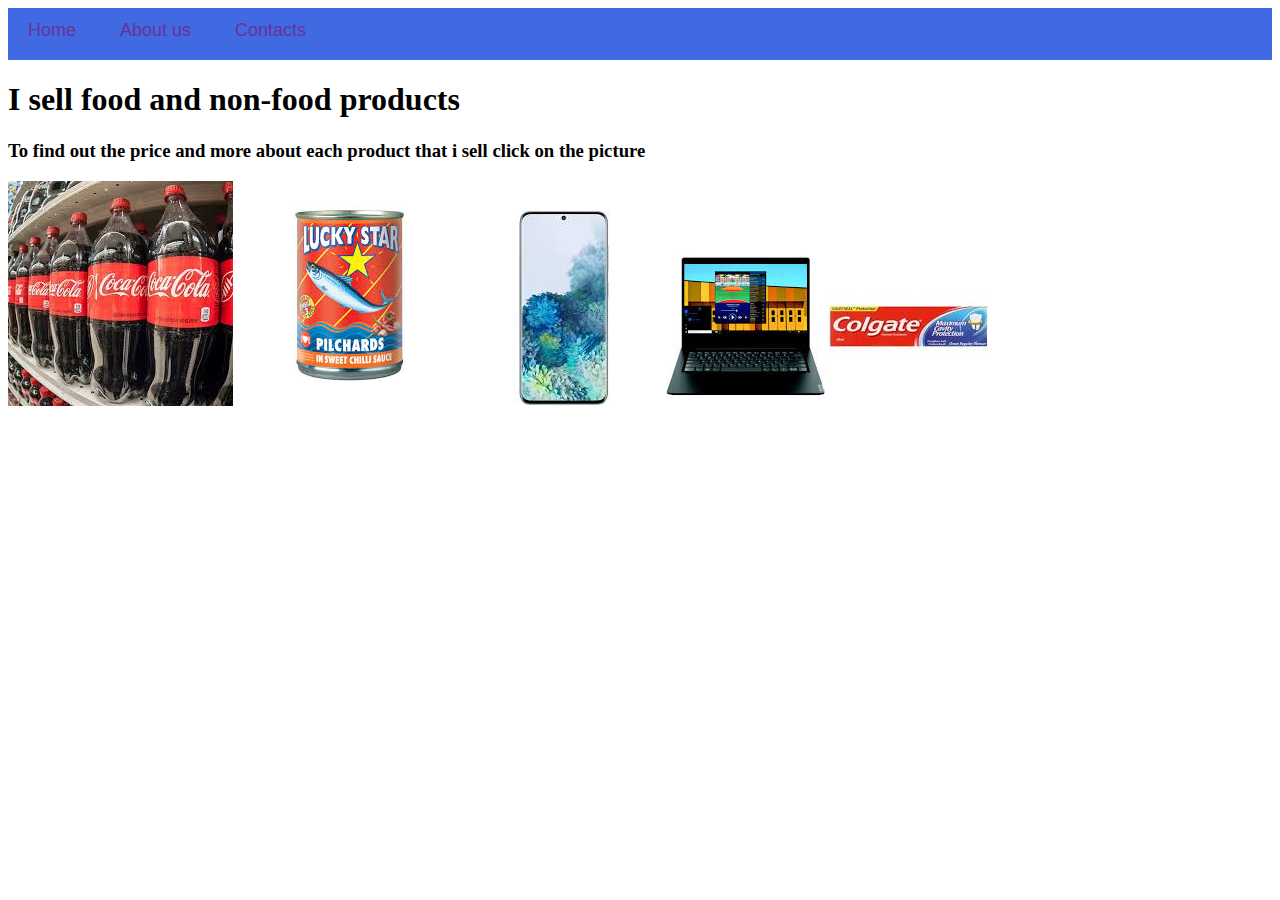
<file: index.html>
<!DOCTYPE html>
<html lang="en">
<head>
    <meta charset="UTF-8">
    <meta name="viewport" content="width=device-width, initial-scale=1.0">
    <title>DOCUMENTS</title>
    <link rel="stylesheet" href="style.css">
</head>
<body>
  <div id="menu">

        <a href="#">Home</a>
        <a href="about.html">About us</a>
        <a href="contact.html">Contacts</a>
      
    </div>
   <section id="home">
  <h1>I sell food and non-food products</h1>
  <h3>To find out the price and more about each product that i sell click on the picture</h3>

    <a href="coce.html"><img src="./images/coca1.jpg"></a>
  <a href="luck.html"><img src="./images/pilchard 1.jpg"></a>
    <a href="sums.html"><img src="./images/samsung 2.jpg"></a>
  <a href="leno.html"><img src="./images/L1.jpg"></a>
   <a href="colg.html"><img src="./images/col 1.jpg"></a>
   </section>
   <section id="about">
   
   </section>
   <section id="contacts">

</section>
</body>
</html>
</file>
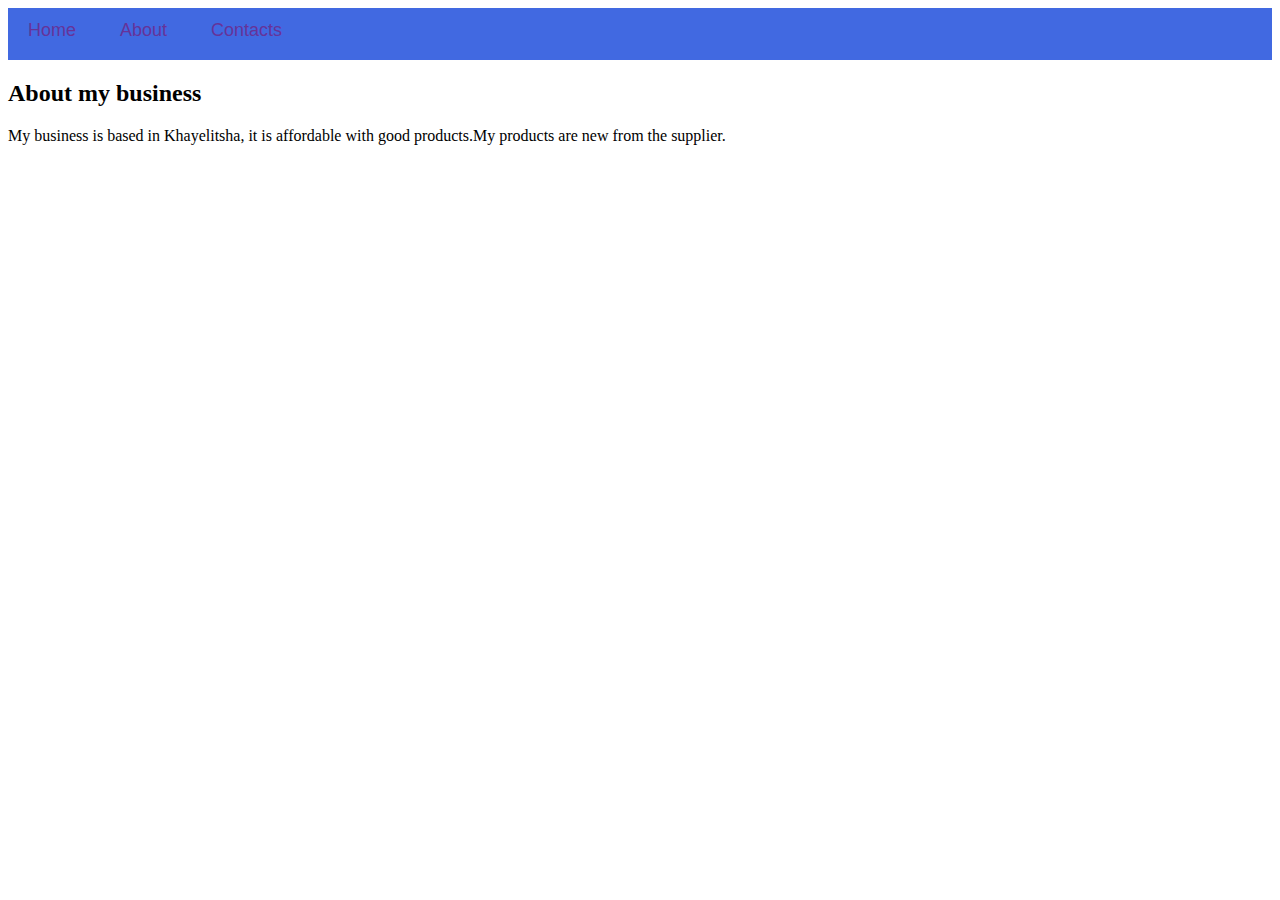
<file: about.html>
<!DOCTYPE html>
<html lang="en">
<head>
    <meta charset="UTF-8">
    <meta name="viewport" content="width=device-width, initial-scale=1.0">
    <title>DOCUMENTS</title>
    <link rel="stylesheet" href="style.css">
</head>
<body>
  <div id="menu">
    
        <a href="index.html">Home</a>
        <a href="#">About</a>
        <a href="contact.html">Contacts</a>

      
      </div>
      <h2>About my business</h2>
      <p>My business is based in Khayelitsha, it is affordable with good products.My products are new from the supplier.</p>
</file>
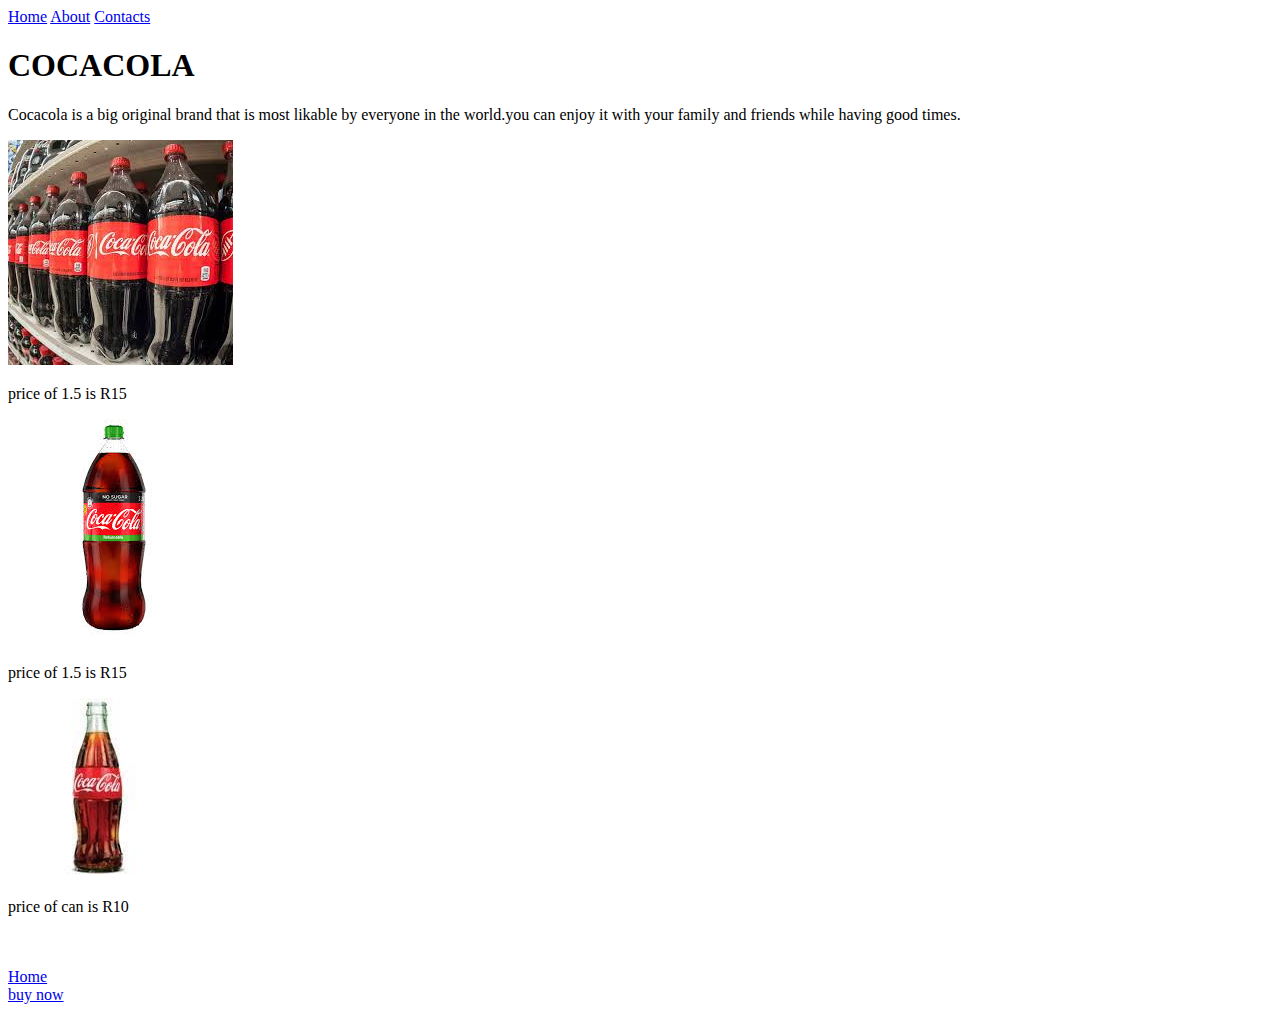
<file: coce.html>
<!DOCTYPE html>
<html lang="en" dir="ltr">
  <head>
    <meta charset="utf-8">
  </head>
  <body>
    <div id="menu">
    
      <a href="index.html">Home</a>
      <a href="#">About</a>
      <a href="contact.html">Contacts</a>

    <h1>COCACOLA</h1>
    <P>Cocacola is a big original brand that is most likable by everyone in the world.you can enjoy it with your family and friends while having good times.</P>
    <img src="./images/coca1.jpg" alt="with=350px">
    <p>price of 1.5 is R15</p>
    <img src="./images/coca 2.jpg" alt="with=350px">
    <p>price of 1.5 is R15</p>
    <img src="./images/caca 3.jpg" alt="with=350px">
    <p>price of can is R10</p >
      <br> <br/>
      <a href="index.html">Home</a>
    <div id="buy now">
      <a href="index.html">buy now</a>

    </div>
  </body>
</html>
</file>
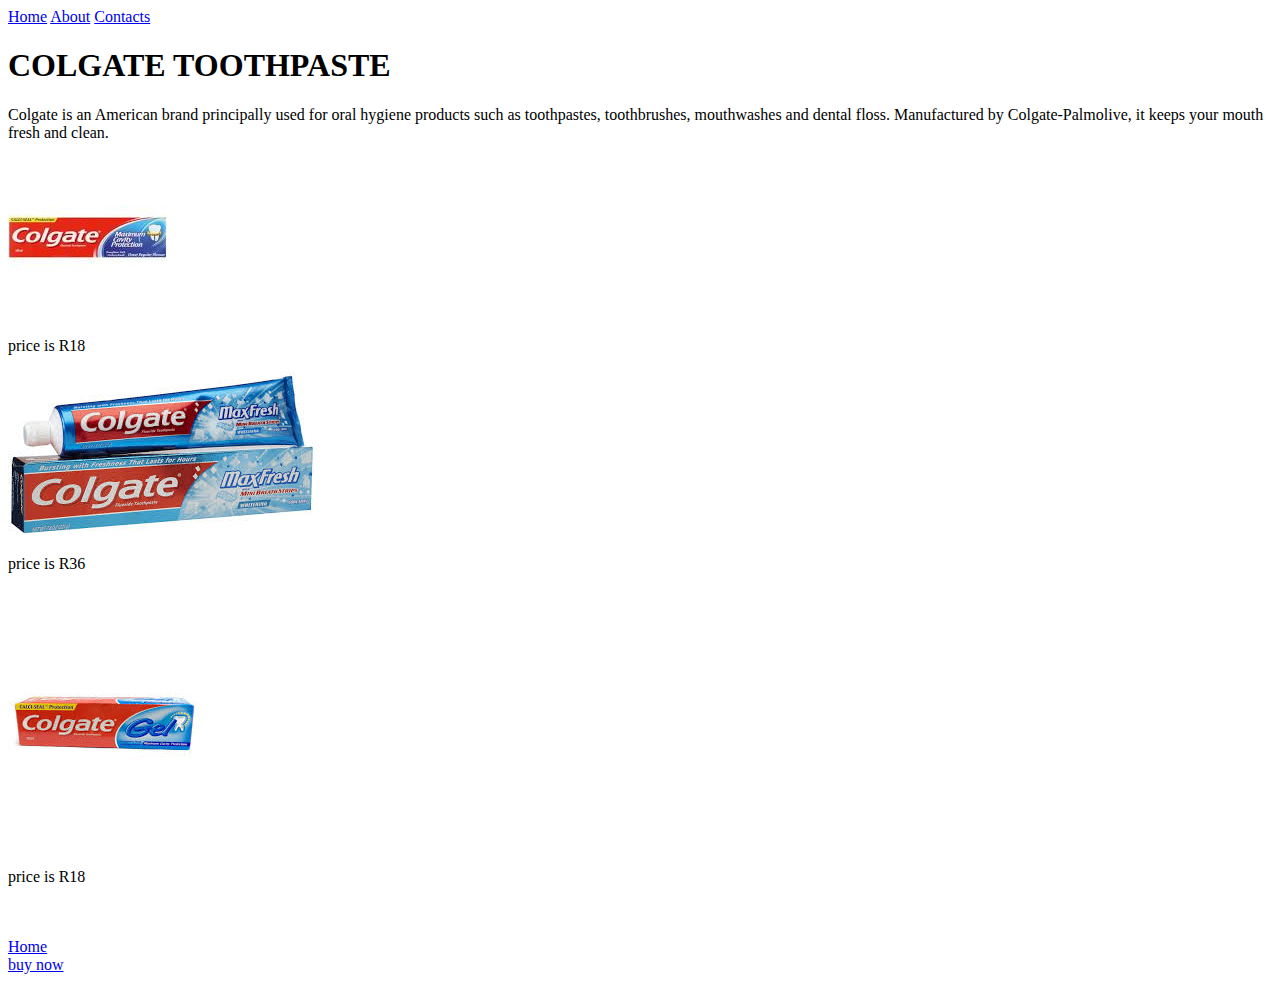
<file: colg.html>
<!DOCTYPE html>
<html lang="en" dir="ltr">
  <head>
    <meta charset="utf-8">
    <title></title>
  </head>
  <body>
    <div id="menu">
    
      <a href="index.html">Home</a>
      <a href="#">About</a>
      <a href="contact.html">Contacts</a>

    <h1>COLGATE TOOTHPASTE</h1>
    <P>Colgate is an American brand principally used for oral hygiene products such as toothpastes, toothbrushes, mouthwashes and dental floss. Manufactured by Colgate-Palmolive, it keeps your mouth fresh and clean.</P>
    <img src="./images/col 1.jpg">
    <p>price is R18</p>
    <img src="./images/col3.jpg">
    <p>price is R36</p>
    <img src="./images/col4.jpg">
    <p>price is R18</p>
    <br> <br/>
    <a href="index.html">Home</a>
    <div id="buy now">
      <a href="index.html">buy now</a>

    </div>
  </body>
</html>
</file>
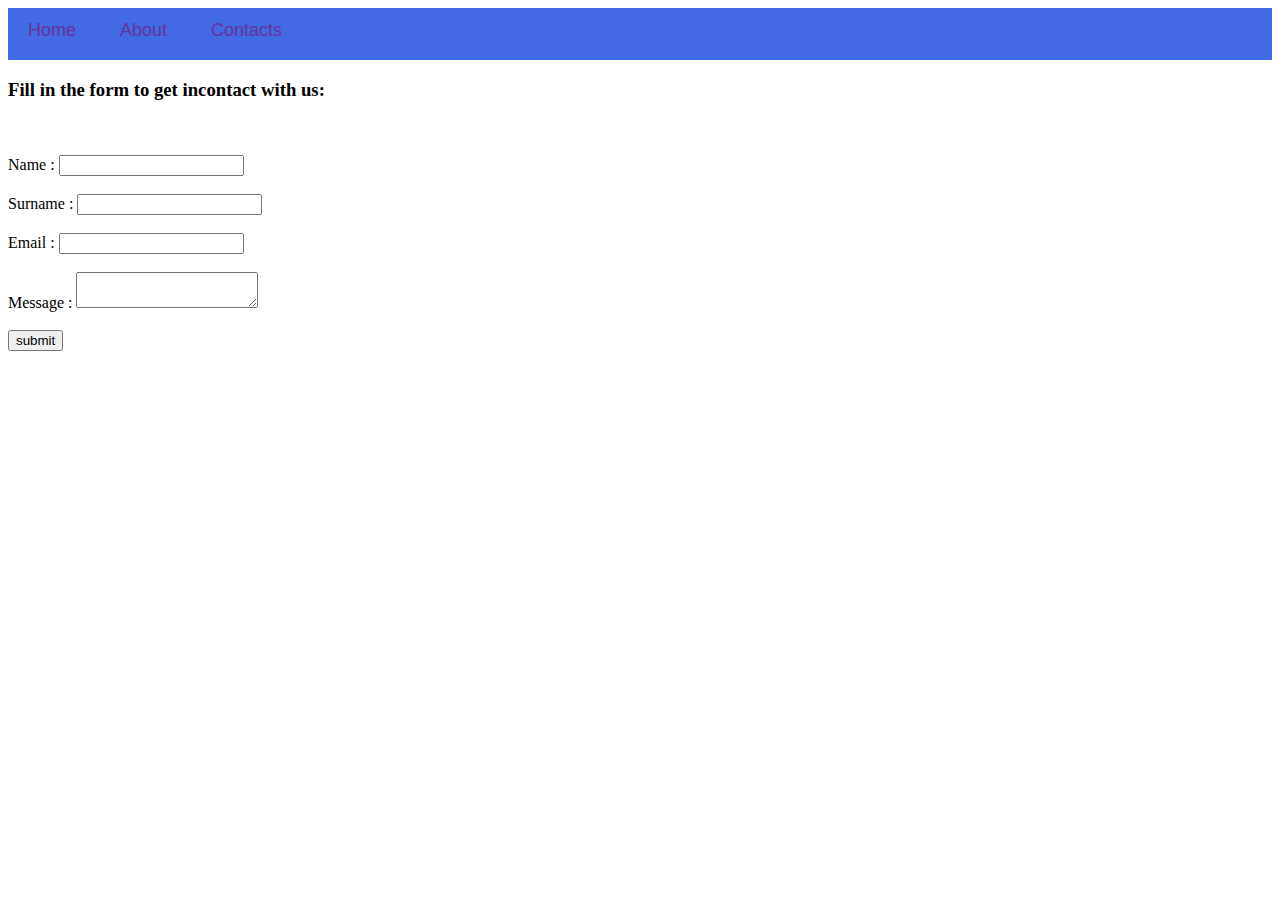
<file: contact.html>
<!DOCTYPE html>
<html lang="en">
<head>
    <meta charset="UTF-8">
    <meta name="viewport" content="width=device-width, initial-scale=1.0">
    <title>DOCUMENTS</title>
    <link rel="stylesheet" href="style.css">
</head>
<body>
  <div id="menu">
      
      <a href="index.html">Home</a>
    <a href="about.html">About</a>
    <a href="#">Contacts</a>
      </div>
      
      <h3>Fill in the form to get incontact with us:</h3>
<br> </br>
<form>
<label for="name">Name :</label>
<input type="text" id="name"/>
<br> <br>
<label for="Surname">Surname : </label>
<input type="text" id="Surname"/>
<br> <br>
<label for="emaile">Email : </label>
<input type="text" id="emaile"/>
<br> <br>
<label for="msg">Message : </label>
<textarea name="name"></textarea>
<br><br>
<button type="submit" name="submit">submit</button>
</form>
</file>
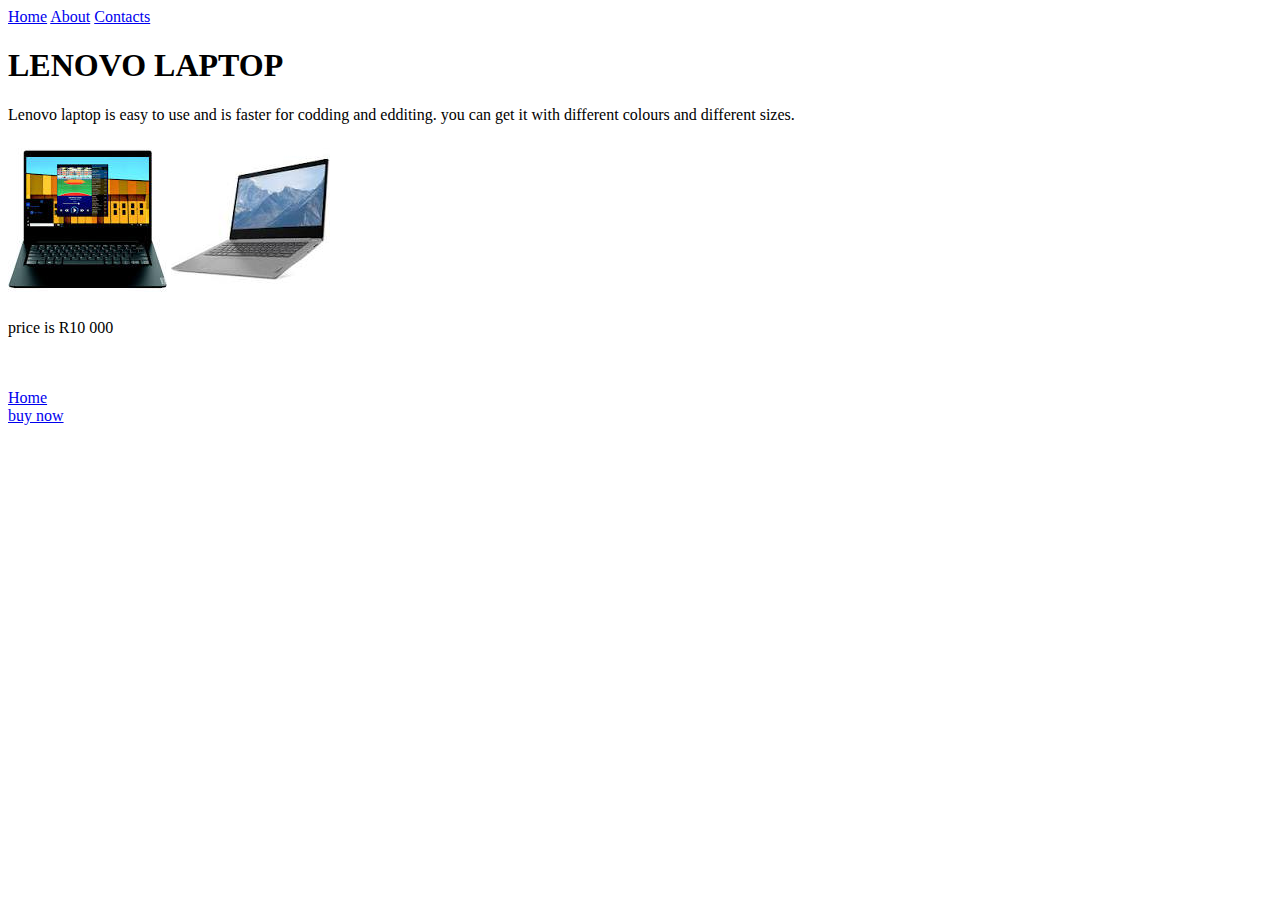
<file: leno.html>
<!DOCTYPE html>
<html lang="en" dir="ltr">
  <head>
    <meta charset="utf-8">
    <title></title>
  </head>
  <body>
    <div id="menu">
    
      <a href="index.html">Home</a>
      <a href="#">About</a>
      <a href="contact.html">Contacts</a>

    <h1>LENOVO LAPTOP</h1>
    <P>Lenovo laptop is easy to use and is faster for codding and edditing. you can get it with different colours and different sizes.</P>
    <img src="./images/L1.jpg" alt="with=350">
   <img src="./images/lenovo 3.jpg" alt="with=350">
   <p>price is R10 000</p>
   <br> <br/>
   <a href="index.html">Home</a>
   <div id="buy now">
    <a href="index.html">buy now</a>

  </div>
  </body>
</html>
</file>
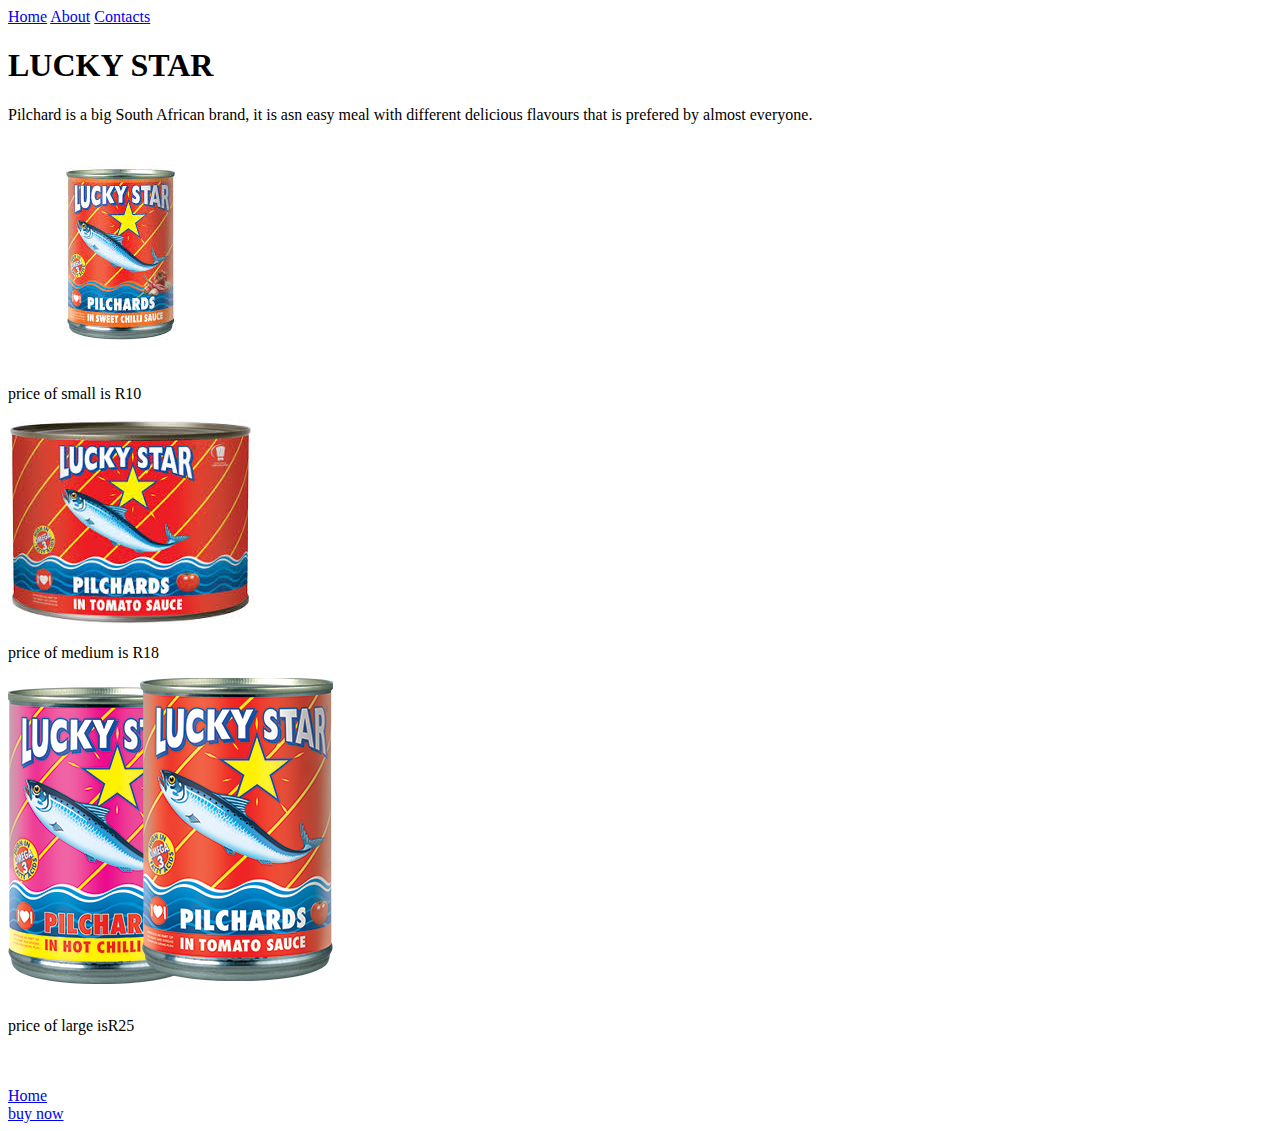
<file: luck.html>
<!DOCTYPE html>
<html lang="en" dir="ltr">
  <head>
    <meta charset="utf-8">
    <title></title>
  </head>
  <body>
    <div id="menu">
    
      <a href="index.html">Home</a>
      <a href="#">About</a>
      <a href="contact.html">Contacts</a>

    <h1>LUCKY STAR</h1>
      <p>Pilchard is a big South African brand, it is asn easy meal with different delicious flavours that is prefered by almost everyone.</p>
      <img src="./images/pilchard 1.jpg" alt="with=350">
      <p>price of small is R10</p>
      <img src="./images/pilchard 2.jpg" alt="with=350">
      <p>price of medium is R18</p>
      <img src="./images/pilchard3.png" alt="length=150">
      <p>price of large isR25</p>
      <br> <br/>
      <a href="index.html">Home</a>
      <div id="buy now">
        <a href="index.html">buy now</a>
  
      </div>
  </body>
</html>
</file>
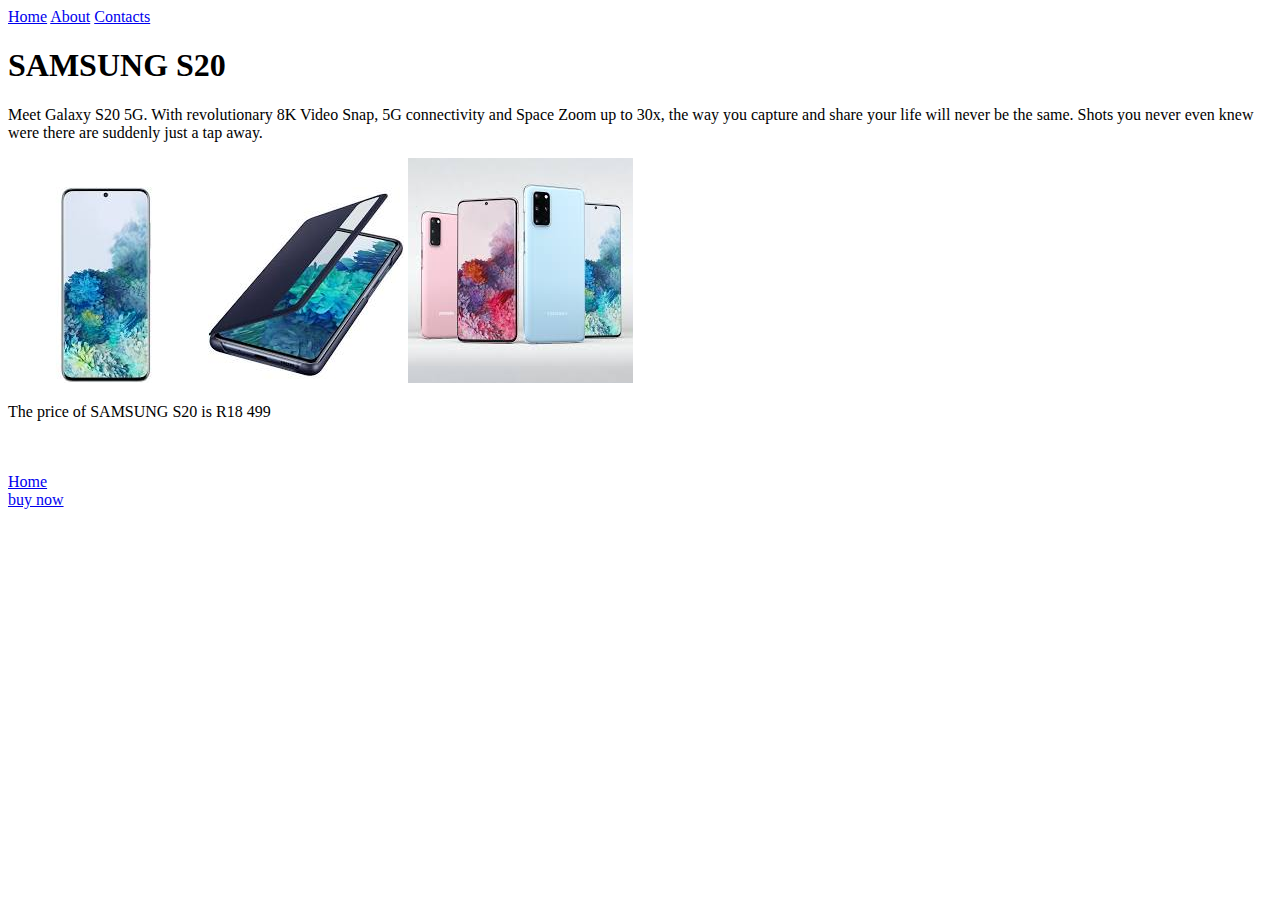
<file: sums.html>
<!DOCTYPE html>
<html lang="en" dir="ltr">
  <head>
    <meta charset="utf-8">
    <title></title>
  </head>
  <body>
    <div id="menu">
    
      <a href="index.html">Home</a>
      <a href="#">About</a>
      <a href="contact.html">Contacts</a>

    <h1>SAMSUNG S20</h1>
    <P>Meet Galaxy S20 5G. With revolutionary 8K Video Snap, 5G connectivity and Space Zoom up to 30x, the way you capture and share your life will never be the same. Shots you never even knew were there are suddenly just a tap away.
    </P>
    <img src="./images/samsung 2.jpg" alt="with=350">
    <img src="./images/samsung 3.jpg" alt="350with=">
    <img src="./images/samsung 1.jpg" alt="with=350">
    <p>The price of SAMSUNG S20 is R18 499 </p>
    <br> <br/>
    <a href="index.html">Home</a>
    <div id="buy now">
      <a href="index.html">buy now</a>

    </div>
  </body>
</html>
</file>
<file: style.css>
.gallery img{
        height: 150px;
 }

#menu{
      width:100%;
      height:40px;
      background-color: royalblue;
      padding-top: 12px;
}

#menu a{
      color:rebeccapurple;
      font-family: Helvetica, sans-serif;
      font-size: 18px;
      text-decoration:none;
      font-weight: 800px;
      
      padding-left: 20px;
      padding-right: 20px;
}

#menu a:hover{
       color: pink;
}    
    
.bg-image{ 
width: 100%;
padding: 42%;
background: url('coca3.jpg') no-repeat centre;
background size: cover;}

.btn{
    width: 200px;
    height: 50px;
    background-color: lavender;
    border-radius: 20px;
    border: 2px solid  lavender;
}
.btn:hover
{
    background-color: peachpuff;
}
</file>
